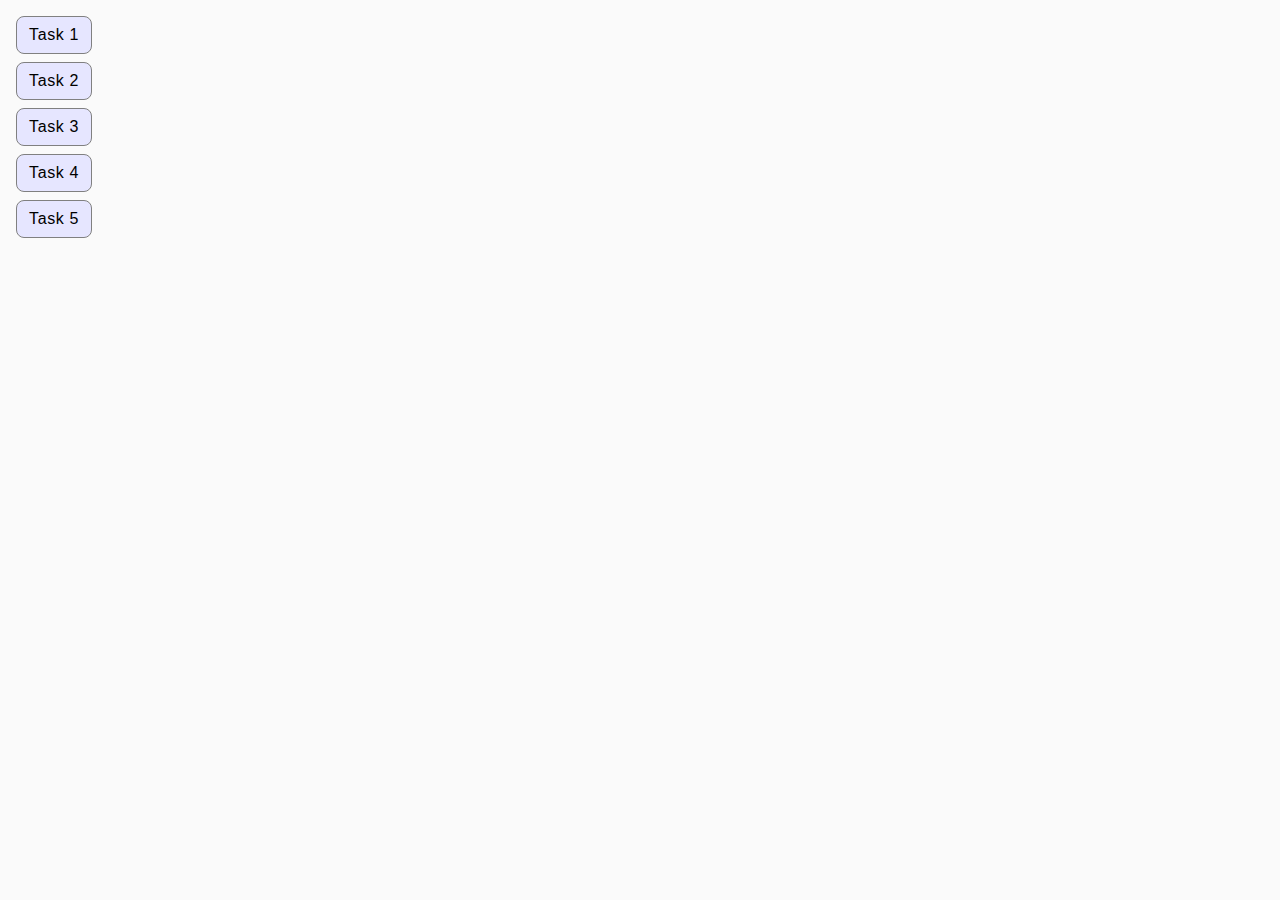
<file: index.html>
<!DOCTYPE html>
<html lang="en">
  <head>
    <meta charset="UTF-8" />
    <meta http-equiv="X-UA-Compatible" content="IE=edge" />
    <meta name="viewport" content="width=device-width, initial-scale=1.0" />
    <title>Homework 7</title>
    <link rel="stylesheet" href="./css/common.css" />
  </head>
  <body>
    <ul class="item-list">
      <li class="task-item">
        <a class="back-btn" href="./task-1.html">Task 1</a>
      </li>
      <li class="task-item">
        <a class="back-btn" href="./task-2.html">Task 2</a>
      </li>
      <li class="task-item">
        <a class="back-btn" href="./task-3.html">Task 3</a>
      </li>
      <li class="task-item">
        <a class="back-btn" href="./task-4.html">Task 4</a>
      </li>
      <li class="task-item">
        <a class="back-btn" href="./task-5.html">Task 5</a>
      </li>
    </ul>
  </body>
</html>
</file>
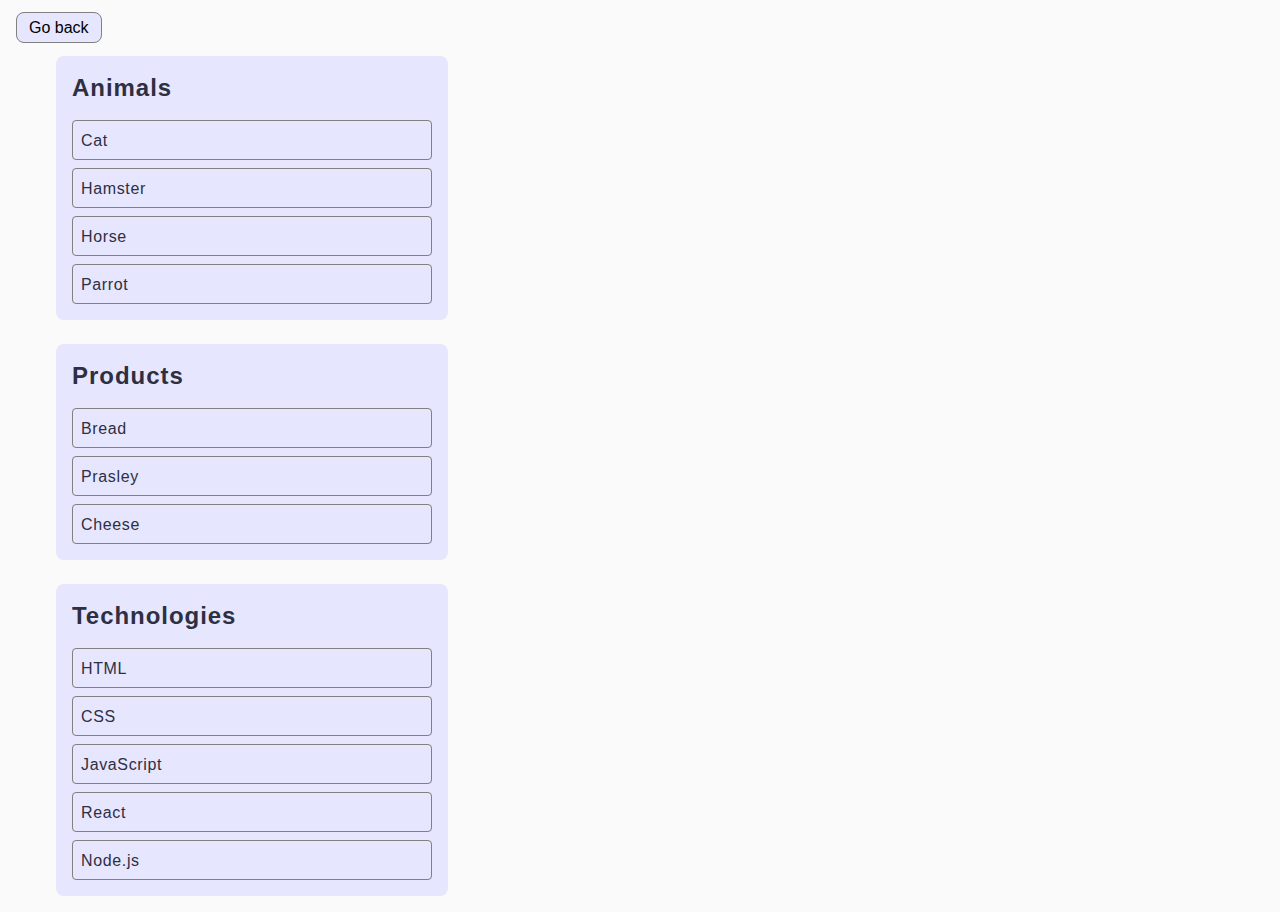
<file: task-1.html>
<!DOCTYPE html>
<html lang="en">
  <head>
    <meta charset="UTF-8" />
    <meta http-equiv="X-UA-Compatible" content="IE=edge" />
    <meta name="viewport" content="width=device-width, initial-scale=1.0" />
    <title>Task 1</title>
    <link rel="stylesheet" href="./css/common.css" />
  </head>
  <body>
    <p><a class="back-btn" href="./index.html">Go back</a></p>

    <ul id="categories" class="categories">
      <li class="item">
        <h2 class="subtitle">Animals</h2>

        <ul class="item-list">
          <li class="sub-item">Cat</li>
          <li class="sub-item">Hamster</li>
          <li class="sub-item">Horse</li>
          <li class="sub-item">Parrot</li>
        </ul>
      </li>
      <li class="item">
        <h2 class="subtitle">Products</h2>

        <ul class="item-list">
          <li class="sub-item">Bread</li>
          <li class="sub-item">Prasley</li>
          <li class="sub-item">Cheese</li>
        </ul>
      </li>
      <li class="item">
        <h2 class="subtitle">Technologies</h2>

        <ul class="item-list">
          <li class="sub-item">HTML</li>
          <li class="sub-item">CSS</li>
          <li class="sub-item">JavaScript</li>
          <li class="sub-item">React</li>
          <li class="sub-item">Node.js</li>
        </ul>
      </li>
    </ul>

    <script src="./js/task-1.js" type="module"></script>
  </body>
</html>
</file>
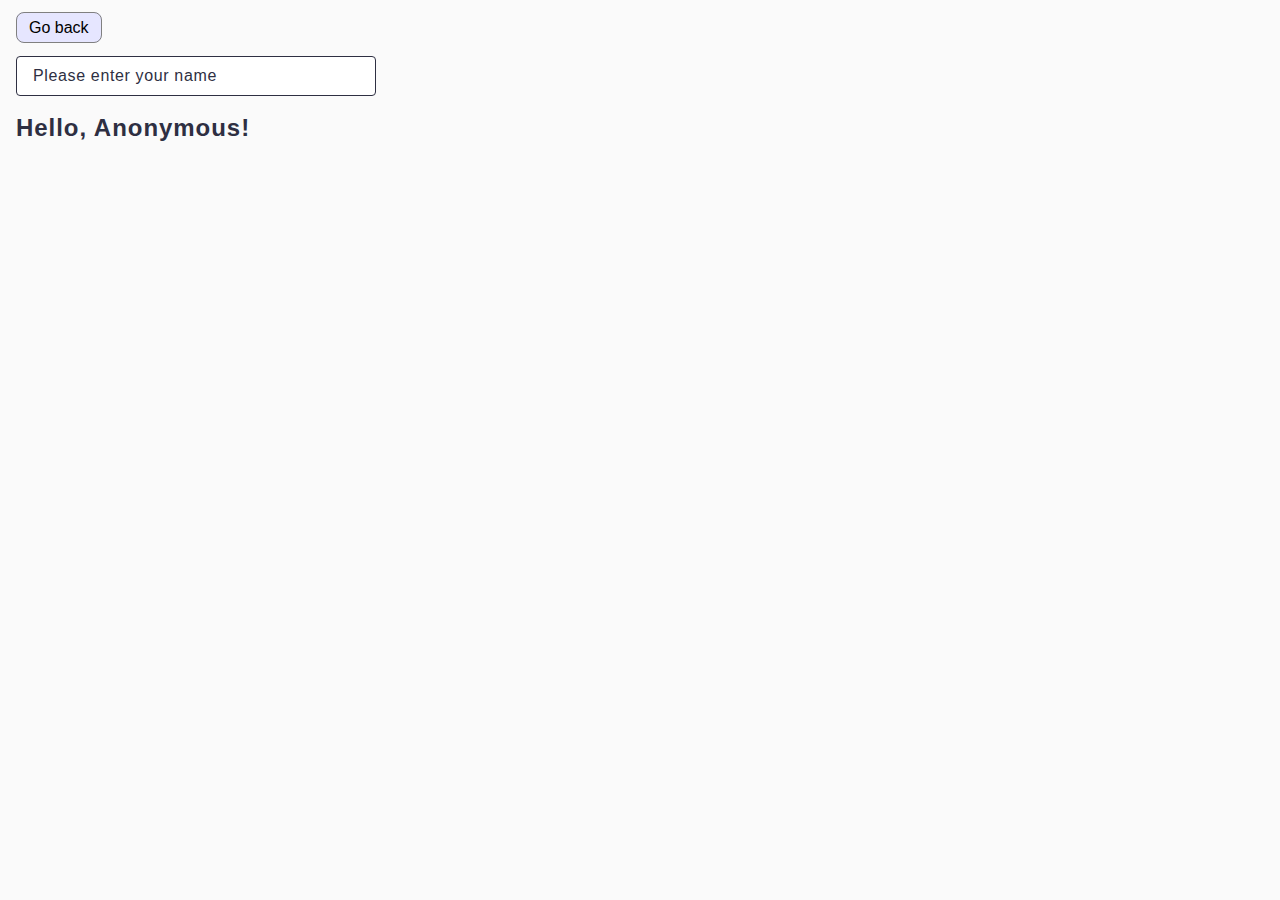
<file: task-3.html>
<!DOCTYPE html>
<html lang="en">
  <head>
    <meta charset="UTF-8" />
    <meta http-equiv="X-UA-Compatible" content="IE=edge" />
    <meta name="viewport" content="width=device-width, initial-scale=1.0" />
    <title>Task 3</title>
    <link rel="stylesheet" href="./css/common.css" />
  </head>
  <body>
    <p><a class="back-btn" href="./index.html">Go back</a></p>

    <input
      class="input"
      type="text"
      id="name-input"
      placeholder="Please enter your name"
    />
    <h1 class="massage">Hello, <span id="name-output">Anonymous</span>!</h1>

    <script src="./js/task-3.js" type="module"></script>
  </body>
</html>
</file>
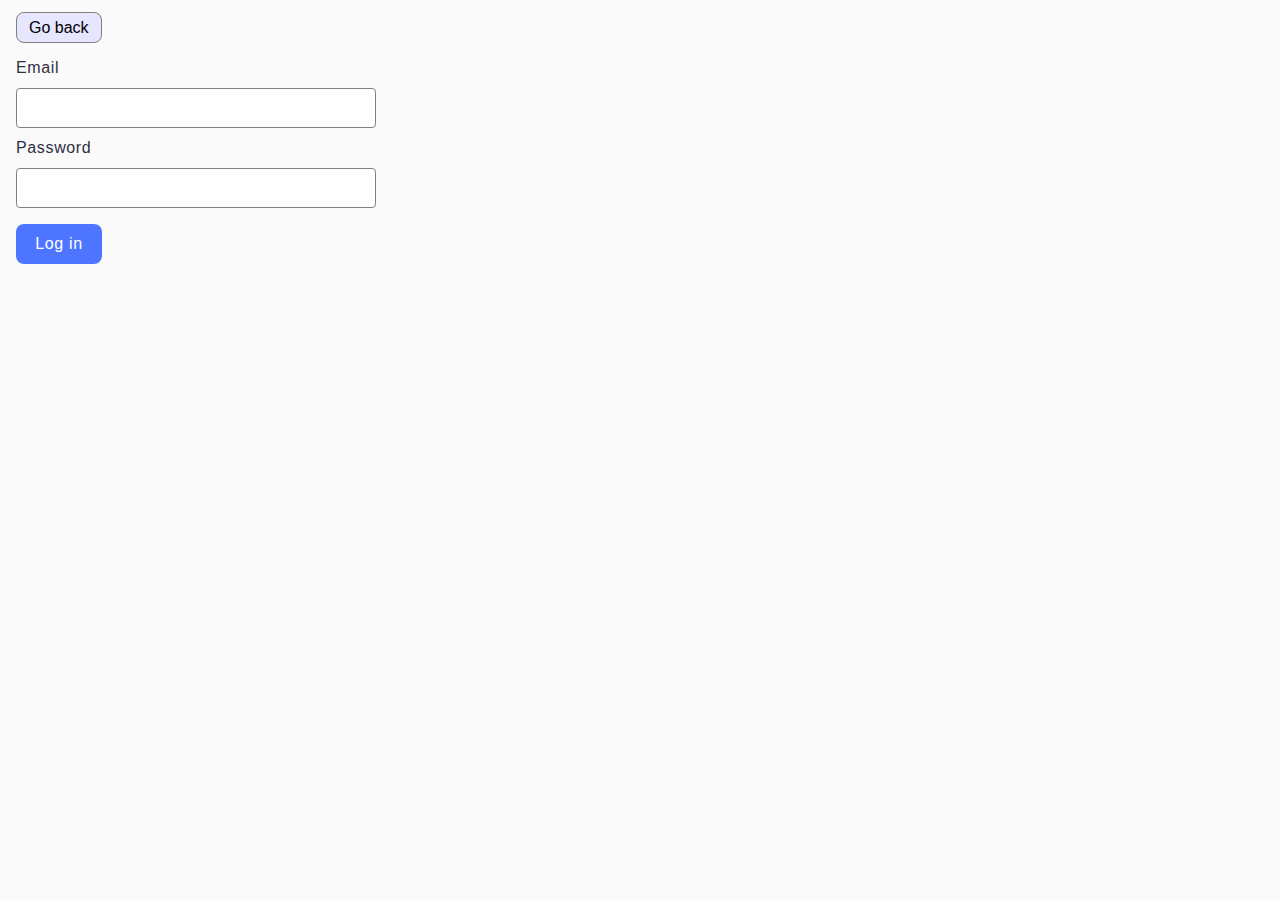
<file: task-4.html>
<!DOCTYPE html>
<html lang="en">
  <head>
    <meta charset="UTF-8" />
    <meta http-equiv="X-UA-Compatible" content="IE=edge" />
    <meta name="viewport" content="width=device-width, initial-scale=1.0" />
    <title>Task 4</title>
    <link rel="stylesheet" href="./css/common.css" />
  </head>
  <body>
    <p><a class="back-btn" href="./index.html">Go back</a></p>

    <form class="login-form">
      <label class="label">
        Email
        <input class="form-input" type="email" name="email" />
      </label>
      <label class="label">
        Password
        <input class="form-input" type="password" name="password" />
      </label>
      <button class="btn-login" type="submit">Log in</button>
    </form>

    <script src="./js/task-4.js" type="module"></script>
  </body>
</html>
</file>
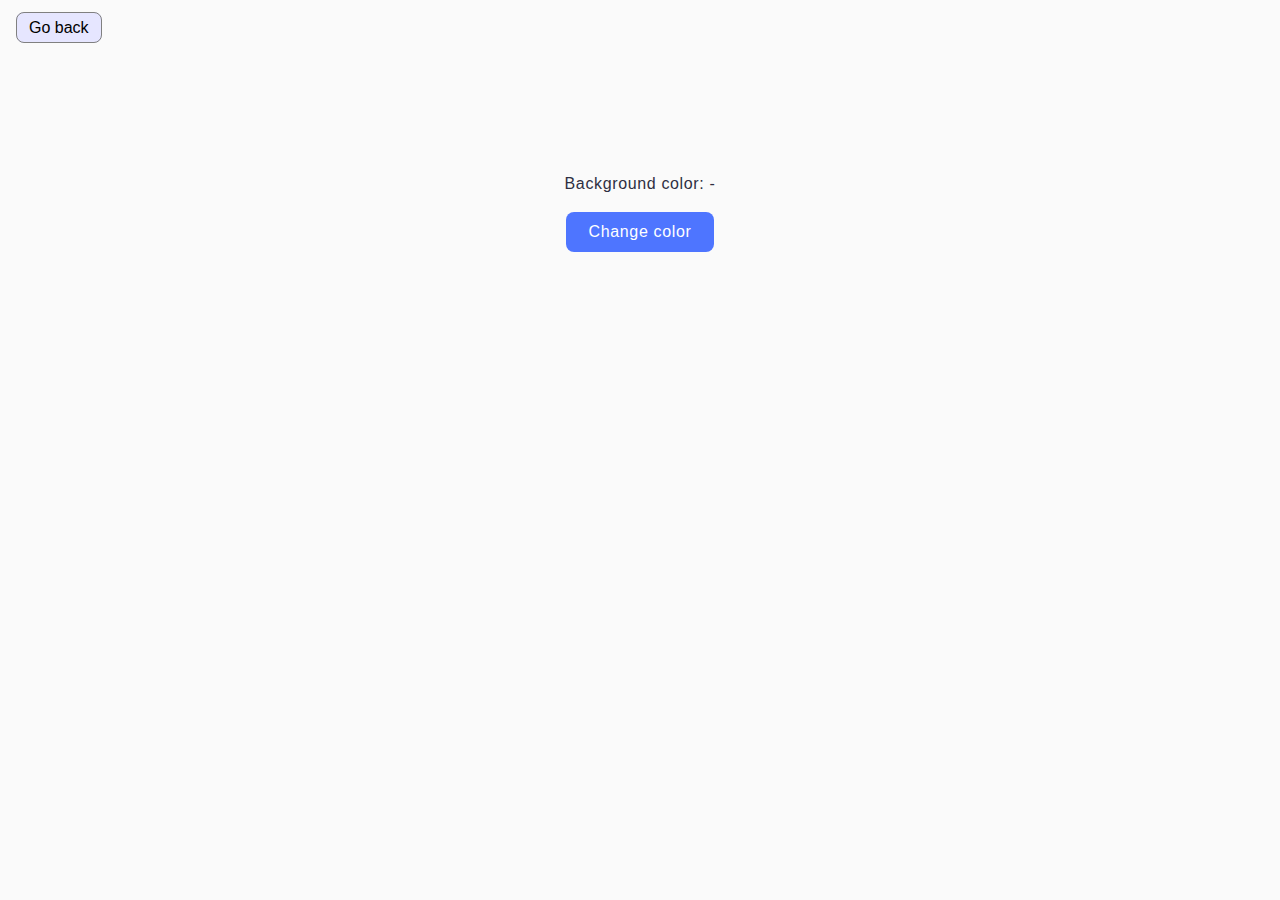
<file: task-5.html>
<!DOCTYPE html>
<html lang="en">
  <head>
    <meta charset="UTF-8" />
    <meta http-equiv="X-UA-Compatible" content="IE=edge" />
    <meta name="viewport" content="width=device-width, initial-scale=1.0" />
    <title>Task 5</title>
    <link rel="stylesheet" href="./css/common.css" />
  </head>
  <body>
    <p><a class="back-btn" href="./index.html">Go back</a></p>

    <div class="widget">
      <p class="text">Background color: <span class="color">-</span></p>
      <button type="button" class="change-color">Change color</button>
    </div>

    <script src="./js/task-5.js" type="module"></script>
  </body>
</html>
</file>
<file: css/common.css>
* {
  box-sizing: border-box;
}

body {
  margin: 16px;
  font-family: -apple-system, BlinkMacSystemFont, 'Segoe UI', Roboto, Oxygen,
    Ubuntu, Cantarell, 'Open Sans', 'Helvetica Neue', sans-serif;
  -webkit-font-smoothing: antialiased;
  -moz-osx-font-smoothing: grayscale;
  background-color: #fafafa;
  color: #212121;
  line-height: 1.5;
}

.back-btn{
  text-decoration: none;
  color: black;
  border: 1px solid #808080;
  border-radius: 8px;
  padding: 6px 12px;
  background-color: #E6E6FF;
}

.task-list{
  display: flex;
    align-items: flex-start;
    justify-content: flex-start;
    flex-direction: column;
    gap: 8px;
    list-style: none;
    padding-left: 0;
}

.task-item{
  display: flex;
  align-items: center;
  justify-content: flex-start;
  flex-direction: column;
  gap: 8px;
  list-style: none;
  padding-left: 0;
  font-weight: 400;
  font-size: 16px;
  line-height: 1.5;
  letter-spacing: 0.04em;
  color: #2e2f42;
}

/* TASK-1 */

.categories{
  display: flex;
  flex-direction: column;
  gap: 24px;
}

.item {
  background: #E6E6FF;
  display: flex;
  flex-direction: column;
  border-radius: 8px;
  padding: 16px;
  max-width: 392px;
  min-height: 216px;
} 
.subtitle{
  font-weight: 600;
    font-size: 24px;
    line-height: 1.33333;
    letter-spacing: 0.04em;
    color: #2e2f42;
    margin: 0 0 16px 0;
}
.item-list{
  display: flex;
    align-items: flex-start;
    justify-content: flex-start;
    flex-direction: column;
    gap: 8px;
    list-style: none;
    padding-left: 0;
}
.sub-item{
  border: 1px solid #808080;
    border-radius: 4px;
    width: 360px;
    height: 40px;
    font-weight: 400;
      font-size: 16px;
      line-height: 1.5;
      letter-spacing: 0.04em;
      color: #2e2f42;
      padding-top: 8px;
      padding-bottom: 8px;
      padding-left: 8px;
}

/* TASK-2 */

.gallery{
  display: flex;
  flex-wrap: wrap;
  gap: 48px 24px ;
}

.gallery-item{
  list-style: none;
  padding-left: 0;
}

.gallery-img{
  width: 360px;
  height: 300px;
  object-fit: cover;
}

/* TASK-3 */

.input{
  border: 1px solid #2e2f42;
  border-radius: 4px;
  width: 360px;
  height: 40px;
  padding-left: 16px;
  padding-top: 8px;
  padding-bottom: 8px;
  font-weight: 400;
    font-size: 16px;
    line-height: 1.5;
    letter-spacing: 0.04em;
    color: #2e2f42;
}

.input::placeholder{
    color: #2e2f42;
}

.massage{
  font-weight: 600;
    font-size: 24px;
    line-height: 1.33333;
    letter-spacing: 0.04em;
    color: #2e2f42;
}

/* TASK-4 */

.login-form {
display: flex;
flex-direction: column;
gap: 8px;
}

.label {
  display: flex;
  flex-direction: column;
  gap: 8px;
  font-weight: 400;
    font-size: 16px;
    line-height: 1.5;
    letter-spacing: 0.04em;
    color: #2e2f42;
}

.form-input {
  border: 1px solid #808080;
    border-radius: 4px;
    width: 360px;
    height: 40px;
    padding-left: 16px;
    padding-top: 8px;
    padding-bottom: 8px;
    font-weight: 400;
    font-size: 16px;
    line-height: 1.5;
    letter-spacing: 0.04em;
    color: #2e2f42;
}

.form-input:hover{
  border: 1px solid black;
}

.btn-login {
  margin-top: 8px;
  display: flex;
  align-items: center;
  justify-content: center;
  flex-direction: row;
  gap: 10px;
  border-radius: 8px;
  border: 0;
  padding: 8px 16px;
  width: 86px;
  height: 40px;
  background: #4e75ff;
  font-weight: 500;
  font-size: 16px;
  line-height: 1.5;
  letter-spacing: 0.04em;
  color: #fff;
}

/* TASK-5 */

.widget{
  display: flex;
  align-items: center;
  justify-content: flex-start;
  flex-direction: column;
  border-radius: 8px;
  padding: 100px 88px;
  min-width: 345px;
  height: 280px;
}

.text{
font-weight: 400;
  font-size: 16px;
  line-height: 1.5;
  letter-spacing: 0.04em;
  color: #2e2f42;
}

.change-color{
  display: flex;
  align-items: center;
  justify-content: center;
  flex-direction: row;
  gap: 10px;
  border-radius: 8px;
  border:0;
  padding: 8px 16px;
  width: 148px;
  height: 40px;
  background: #4e75ff;
  font-weight: 500;
  font-size: 16px;
  line-height: 1.5;
  letter-spacing: 0.04em;
  color: #fff;
}
</file>
